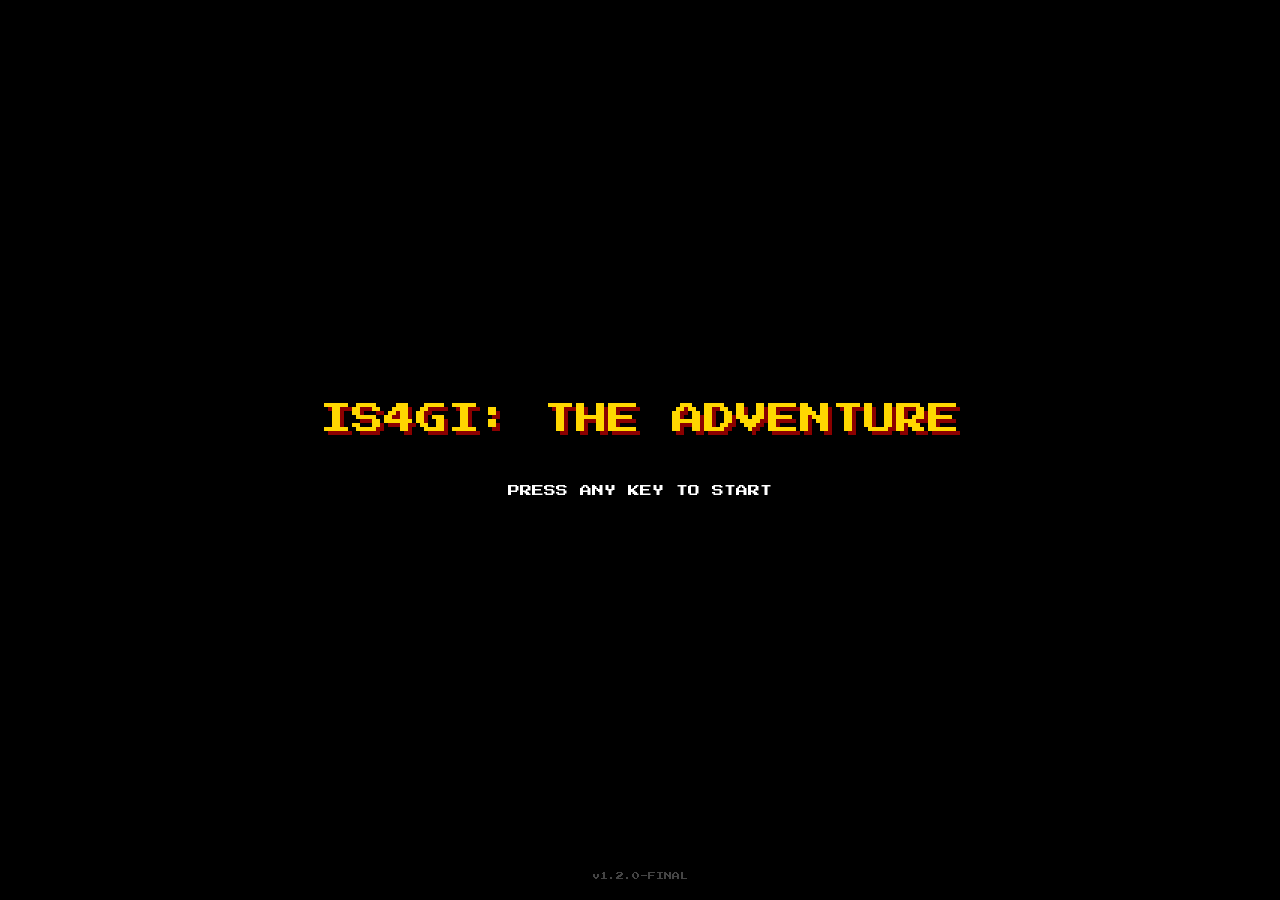
<file: index.html>
<!DOCTYPE html>
<html lang="id">
<head>
    <meta charset="UTF-8">
    <meta name="viewport" content="width=device-width, initial-scale=1.0">
    <title>Pixel Adventure - 2D Retro Experience</title>
    <link rel="preconnect" href="https://fonts.googleapis.com">
    <link rel="preconnect" href="https://fonts.gstatic.com" crossorigin>
    <link href="https://fonts.googleapis.com/css2?family=Press+Start+2P&display=swap" rel="stylesheet">
    <link rel="stylesheet" href="style.css">
</head>
<body>
    <!-- CRT Overlay for Retro Vibe -->
    <div class="crt-overlay"></div>
    <div class="scanlines"></div>
    <div class="glitch-flash" id="glitch-overlay"></div>

    <!-- Start Screen -->
    <div id="start-screen" class="start-screen">
        <div class="logo">IS4GI: THE ADVENTURE</div>
        <div class="start-prompt">PRESS ANY KEY TO START</div>
        <div class="version">v1.2.0-FINAL</div>
    </div>

    <!-- Achievement Toast -->
    <div id="achievement-container"></div>

    <main class="game-container hidden">
        <header class="ui-header">
            <div class="stats-box">
                <span class="stat">AGE: <span class="value">21</span></span>
                <div class="bgm-control" id="bgm-toggle">
                    <span class="icon">🎵</span> <span class="status">OFF</span>
                </div>
            </div>
            <div class="level-box">LV. 10</div>
        </header>

        <section class="world-scene" id="world-scene">
            <div class="scene-background" id="bg-layer"></div>
            <div id="time-filter"></div>

            <!-- Interactive Terminal (Only in Lab) -->
            <div id="interactive-terminal" class="interactive-obj hidden" title="Hack Terminal">
                <div class="terminal-spark"></div>
            </div>

            <div class="character-bust" id="character-bust">
                <div class="bust-grid"></div>
                <img src="fikri_bust.png" alt="Fikri" id="bust-img">
            </div>

            <!-- Choice Overlay -->
            <div id="choice-container" class="choice-container hidden"></div>

            <!-- Inventory Panel with Tabs -->
            <div id="inventory-overlay" class="inventory-overlay hidden">
                <div class="inventory-box">
                    <nav class="inv-nav">
                        <button class="nav-btn active" data-tab="skills">SKILLS</button>
                        <button class="nav-btn" data-tab="guilds">GUILDS</button>
                        <button id="close-inv">X</button>
                    </nav>

                    <div id="skills-tab" class="tab-content">
                        <div class="skills-grid">
                            <div class="skill-item" onclick="triggerAchievement('Frontend Knight')">
                                <div class="icon">⚛️</div>
                                <div class="label">REACT</div>
                            </div>
                            <div class="skill-item" onclick="triggerAchievement('Logic Weaver')">
                                <div class="icon">📜</div>
                                <div class="label">JS</div>
                            </div>
                            <div class="skill-item" onclick="triggerAchievement('Mobile Knight')">
                                <div class="icon">📱</div>
                                <div class="label">FLUTTER</div>
                            </div>
                        </div>
                    </div>

                    <div id="guilds-tab" class="tab-content hidden">
                        <div class="guilds-list">
                            <a href="https://github.com/FikriBintangx" target="_blank" class="guild-item">
                                <span class="icon">🐙</span> THE CODE GUILD (GITHUB)
                            </a>
                            <a href="#" target="_blank" class="guild-item">
                                <span class="icon">⚔️</span> PROFESSIONAL CIRCLE (LINKEDIN)
                            </a>
                        </div>
                    </div>
                </div>
            </div>

            <div class="interaction-prompt">Press [E] to Talk | [I] Inventory</div>
        </section>

        <footer class="dialogue-box">
            <div class="speaker-name">FIKRI</div>
            <p id="dialogue-text">...</p>
            <div class="controls-hint">[E] Next | [Q] Skip | [R] Restart</div>
            <div class="blinking-cursor">▼</div>
        </footer>
    </main>

    <script src="script.js"></script>
    
    <!-- Hidden SVG Filter for Wavy Effect -->
    <svg style="position: absolute; width: 0; height: 0;">
        <filter id="wavy">
            <feTurbulence type="fractalNoise" baseFrequency="0.012" numOctaves="3" seed="1" result="noise" />
            <feDisplacementMap in="SourceGraphic" in2="noise" scale="25" />
        </filter>
    </svg>
</body>
</html>
</file>
<file: style.css>
:root {
    --primary: #ffd700;
    --ui-bg: rgba(0, 0, 0, 0.85);
    --border: #ffffff;
    --accent: #00ffcc;
}

* {
    margin: 0;
    padding: 0;
    box-sizing: border-box;
}

body {
    background-color: #050505;
    color: #fff;
    font-family: 'Press Start 2P', cursive;
    height: 100vh;
    display: flex;
    justify-content: center;
    align-items: center;
    overflow: hidden;
}

/* CRT Overlay */
.crt-overlay {
    position: fixed;
    inset: 0;
    background: linear-gradient(rgba(18, 16, 16, 0) 50%, rgba(0, 0, 0, 0.25) 50%), 
                linear-gradient(90deg, rgba(255, 0, 0, 0.06), rgba(0, 255, 0, 0.02), rgba(0, 0, 255, 0.06));
    background-size: 100% 4px, 3px 100%;
    z-index: 1000;
    pointer-events: none;
}

.scanlines {
    position: fixed;
    inset: 0;
    background: linear-gradient(rgba(18, 16, 16, 0) 50%, rgba(0, 0, 0, 0.1) 50%);
    background-size: 100% 2px;
    z-index: 1001;
    pointer-events: none;
    animation: scanline 10s linear infinite;
}

@keyframes scanline {
    0% { transform: translateY(0); }
    100% { transform: translateY(100%); }
}

/* Start Screen */
.start-screen {
    position: fixed;
    inset: 0;
    background: #000;
    z-index: 2000;
    display: flex;
    flex-direction: column;
    justify-content: center;
    align-items: center;
    text-align: center;
}

.start-screen .logo {
    font-size: 32px;
    color: var(--primary);
    margin-bottom: 50px;
    text-shadow: 4px 4px 0 #8b0000;
    animation: pulse 2s infinite;
}

.start-prompt {
    font-size: 12px;
    animation: blink 1s infinite;
    cursor: pointer;
}

.version {
    position: absolute;
    bottom: 20px;
    font-size: 8px;
    color: #444;
}

@keyframes pulse {
    0%, 100% { transform: scale(1); }
    50% { transform: scale(1.05); }
}

/* Achievement Toast */
#achievement-container {
    position: fixed;
    top: 20px;
    right: 20px;
    z-index: 3000;
    display: flex;
    flex-direction: column;
    gap: 10px;
}

.achievement {
    background: #111;
    border: 3px solid var(--primary);
    padding: 15px 20px;
    color: #fff;
    font-size: 8px;
    display: flex;
    align-items: center;
    gap: 15px;
    box-shadow: 6px 6px 0 #000;
    animation: slideIn 0.5s cubic-bezier(0.18, 0.89, 0.32, 1.28);
}

@keyframes slideIn {
    from { transform: translateX(120%); }
    to { transform: translateX(0); }
}

/* Game Container */
.game-container {
    width: 960px;
    height: 640px;
    background: #000;
    position: relative;
    border: 8px solid var(--border);
    box-shadow: 0 0 50px rgba(0,0,0,1);
    display: flex;
    flex-direction: column;
    overflow: hidden;
}

/* Header */
.ui-header {
    height: 60px;
    background: var(--ui-bg);
    border-bottom: 2px solid #fff;
    display: flex;
    justify-content: space-between;
    align-items: center;
    padding: 0 20px;
    font-size: 10px;
    z-index: 5;
}

.stats-box { display: flex; align-items: center; gap: 20px; }
.bgm-control {
    background: #000;
    border: 1px solid #fff;
    padding: 4px 10px;
    cursor: pointer;
    display: flex;
    align-items: center;
    gap: 5px;
}

/* Scene & Parallax */
.world-scene {
    flex: 1;
    position: relative;
    overflow: hidden;
}

.scene-background {
    position: absolute;
    top: -10%; left: -10%; width: 120%; height: 120%;
    background-size: cover;
    background-position: center;
    transition: opacity 0.5s ease;
    opacity: 0;
}

#time-filter {
    position: absolute;
    inset: 0;
    pointer-events: none;
    z-index: 3;
    transition: background 2s ease;
}
.night-mode #time-filter { background: rgba(0, 20, 60, 0.45); }

/* Interactive Object */
.interactive-obj {
    position: absolute;
    top: 40%;
    right: 20%;
    width: 60px;
    height: 60px;
    background: rgba(0, 255, 204, 0.2);
    border: 2px dashed var(--accent);
    cursor: pointer;
    z-index: 4;
}
.interactive-obj:hover { background: rgba(0, 255, 204, 0.4); }
.terminal-spark {
    width: 100%; height: 100%;
    animation: blink 0.2s infinite;
    background: var(--accent);
    opacity: 0.1;
}

/* Character */
.character-bust {
    position: absolute;
    bottom: 120px;
    left: 40px;
    width: 280px;
    height: 280px;
    z-index: 10;
    border: 6px solid var(--primary);
    border-radius: 50%;
    background: #000;
    overflow: hidden;
    perspective: 1000px;
}
.character-bust img { width: 100%; height: 100%; object-fit: cover; }

/* Inventory & Tabs */
.inventory-overlay {
    position: absolute;
    inset: 0;
    background: rgba(0,0,0,0.9);
    z-index: 200;
    display: flex;
    justify-content: center;
    align-items: center;
    backdrop-filter: blur(8px);
}

.inventory-box {
    width: 500px;
    background: #0a0a0c;
    border: 4px solid #fff;
    padding: 25px;
    box-shadow: 12px 12px 0 var(--primary);
}

.inv-nav {
    display: flex;
    gap: 10px;
    margin-bottom: 20px;
    border-bottom: 2px solid #222;
    padding-bottom: 10px;
}

.nav-btn {
    background: #000;
    color: #444;
    border: 1px solid #222;
    padding: 8px 15px;
    font-size: 8px;
    cursor: pointer;
    font-family: inherit;
}

.nav-btn.active {
    color: var(--primary);
    border-color: var(--primary);
    background: #111;
}

.guild-item {
    display: block;
    padding: 15px;
    border: 2px solid #222;
    margin-bottom: 10px;
    color: #fff;
    text-decoration: none;
    font-size: 10px;
    transition: 0.2s;
}
.guild-item:hover {
    border-color: var(--accent);
    background: #00110a;
    transform: translateX(10px);
}

/* Dialogue Box */
.dialogue-box {
    height: 160px;
    background: var(--ui-bg);
    border-top: 4px solid #fff;
    padding: 30px 40px;
    position: relative;
    z-index: 100;
}

.speaker-name {
    position: absolute;
    top: -25px;
    left: 30px;
    background: #000;
    color: var(--primary);
    padding: 8px 25px;
    border: 2px solid #fff;
    font-size: 14px;
}

#dialogue-text { font-size: 12px; line-height: 1.8; }

/* Choice System */
.choice-container {
    position: absolute;
    bottom: 20px;
    left: 50%;
    transform: translateX(-50%);
    display: flex;
    flex-direction: column;
    gap: 12px;
    z-index: 200;
    width: 400px;
}

.choice-btn {
    background: rgba(0,0,0,0.9);
    color: #fff;
    border: 2px solid #fff;
    padding: 12px 20px;
    font-family: 'Press Start 2P', cursive;
    font-size: 10px;
    text-align: left;
    cursor: pointer;
    transition: all 0.2s;
    box-shadow: 4px 4px 0 rgba(255,255,255,0.2);
}

.choice-btn:hover {
    background: var(--primary);
    color: #000;
    transform: translateX(10px);
    box-shadow: 4px 4px 0 #000;
}

.controls-hint {
    position: absolute;
    bottom: 15px;
    left: 40px;
    font-size: 8px;
    color: rgba(255,255,255,0.3);
}

.blinking-cursor {
    position: absolute;
    bottom: 20px;
    right: 30px;
    font-size: 16px;
    animation: blink 0.8s infinite;
}

.hidden { display: none !important; }

@keyframes blink {
    0%, 100% { opacity: 1; }
    50% { opacity: 0; }
}

@media (max-width: 1000px) {
    .game-container { width: 100vw; height: 100vh; border: none; }
    .character-bust { width: 200px; height: 200px; left: 50%; transform: translateX(-50%) !important; bottom: 180px; }
}
</file>
